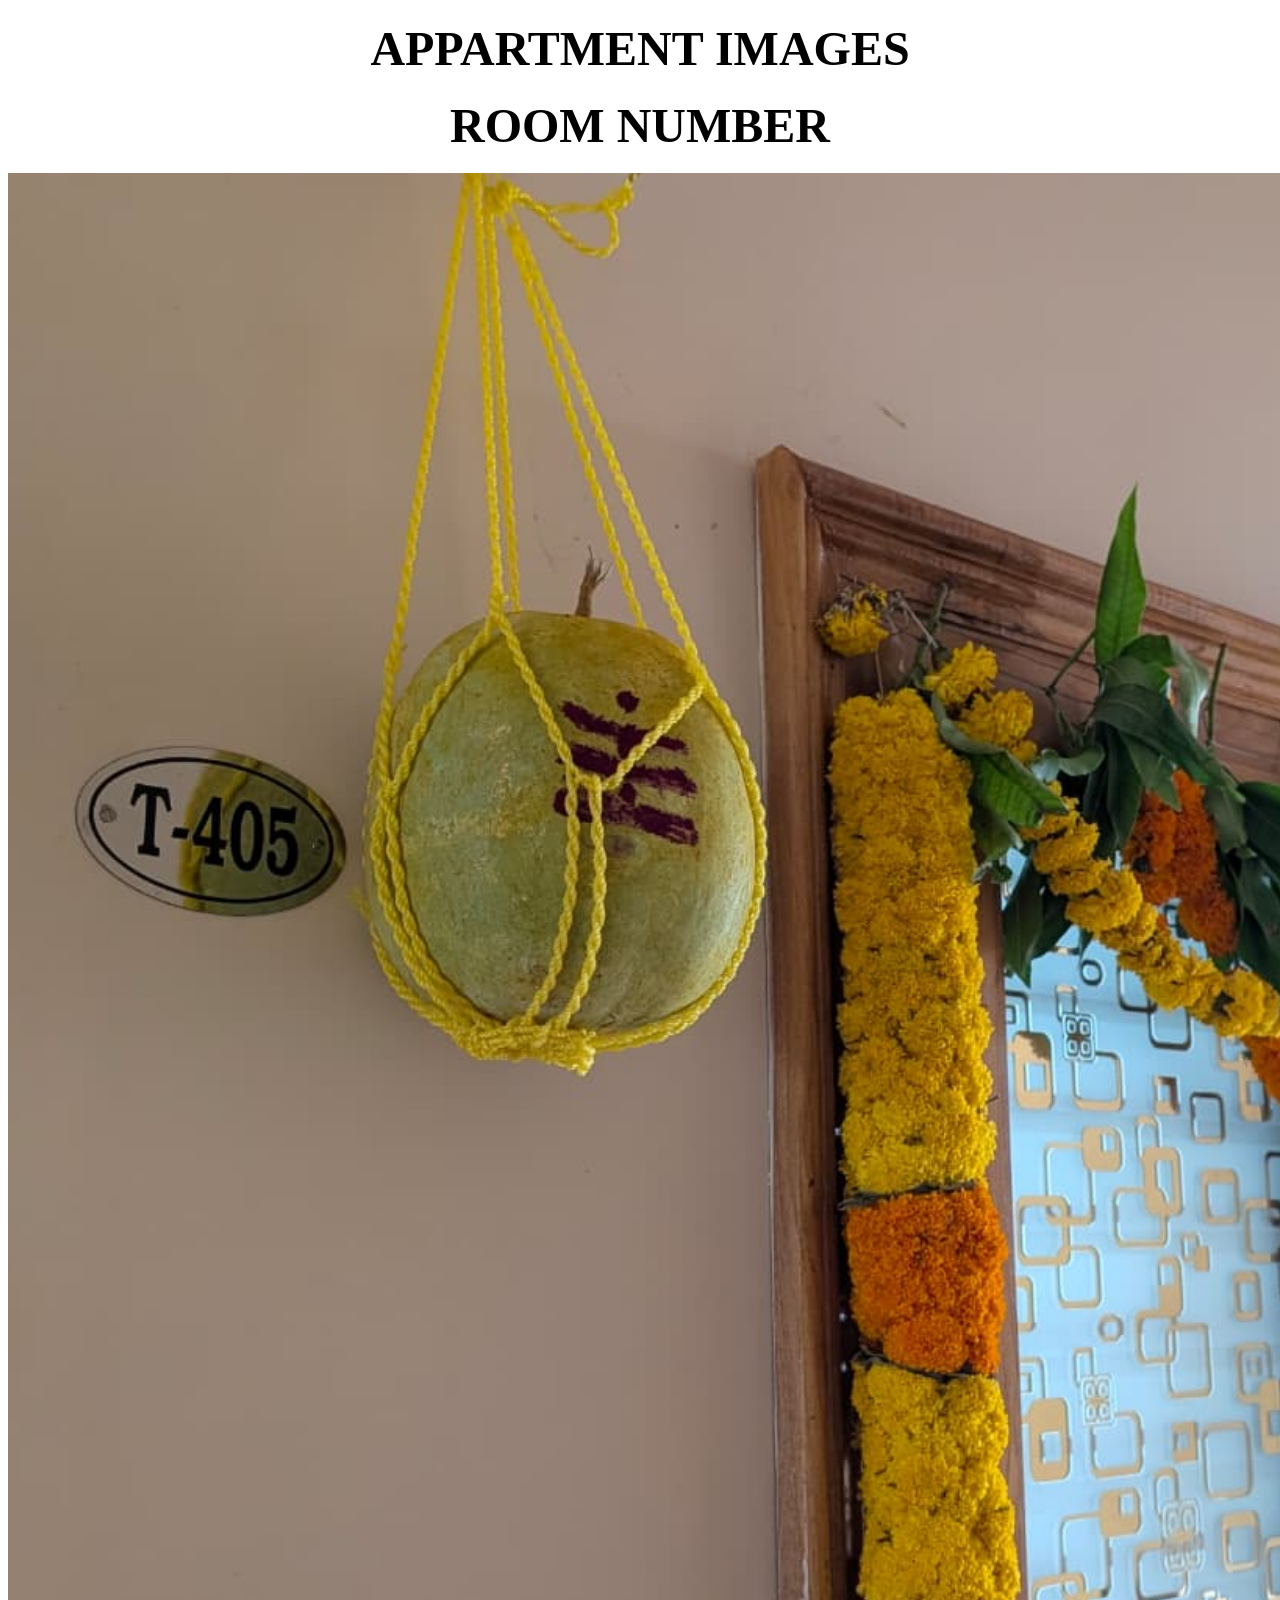
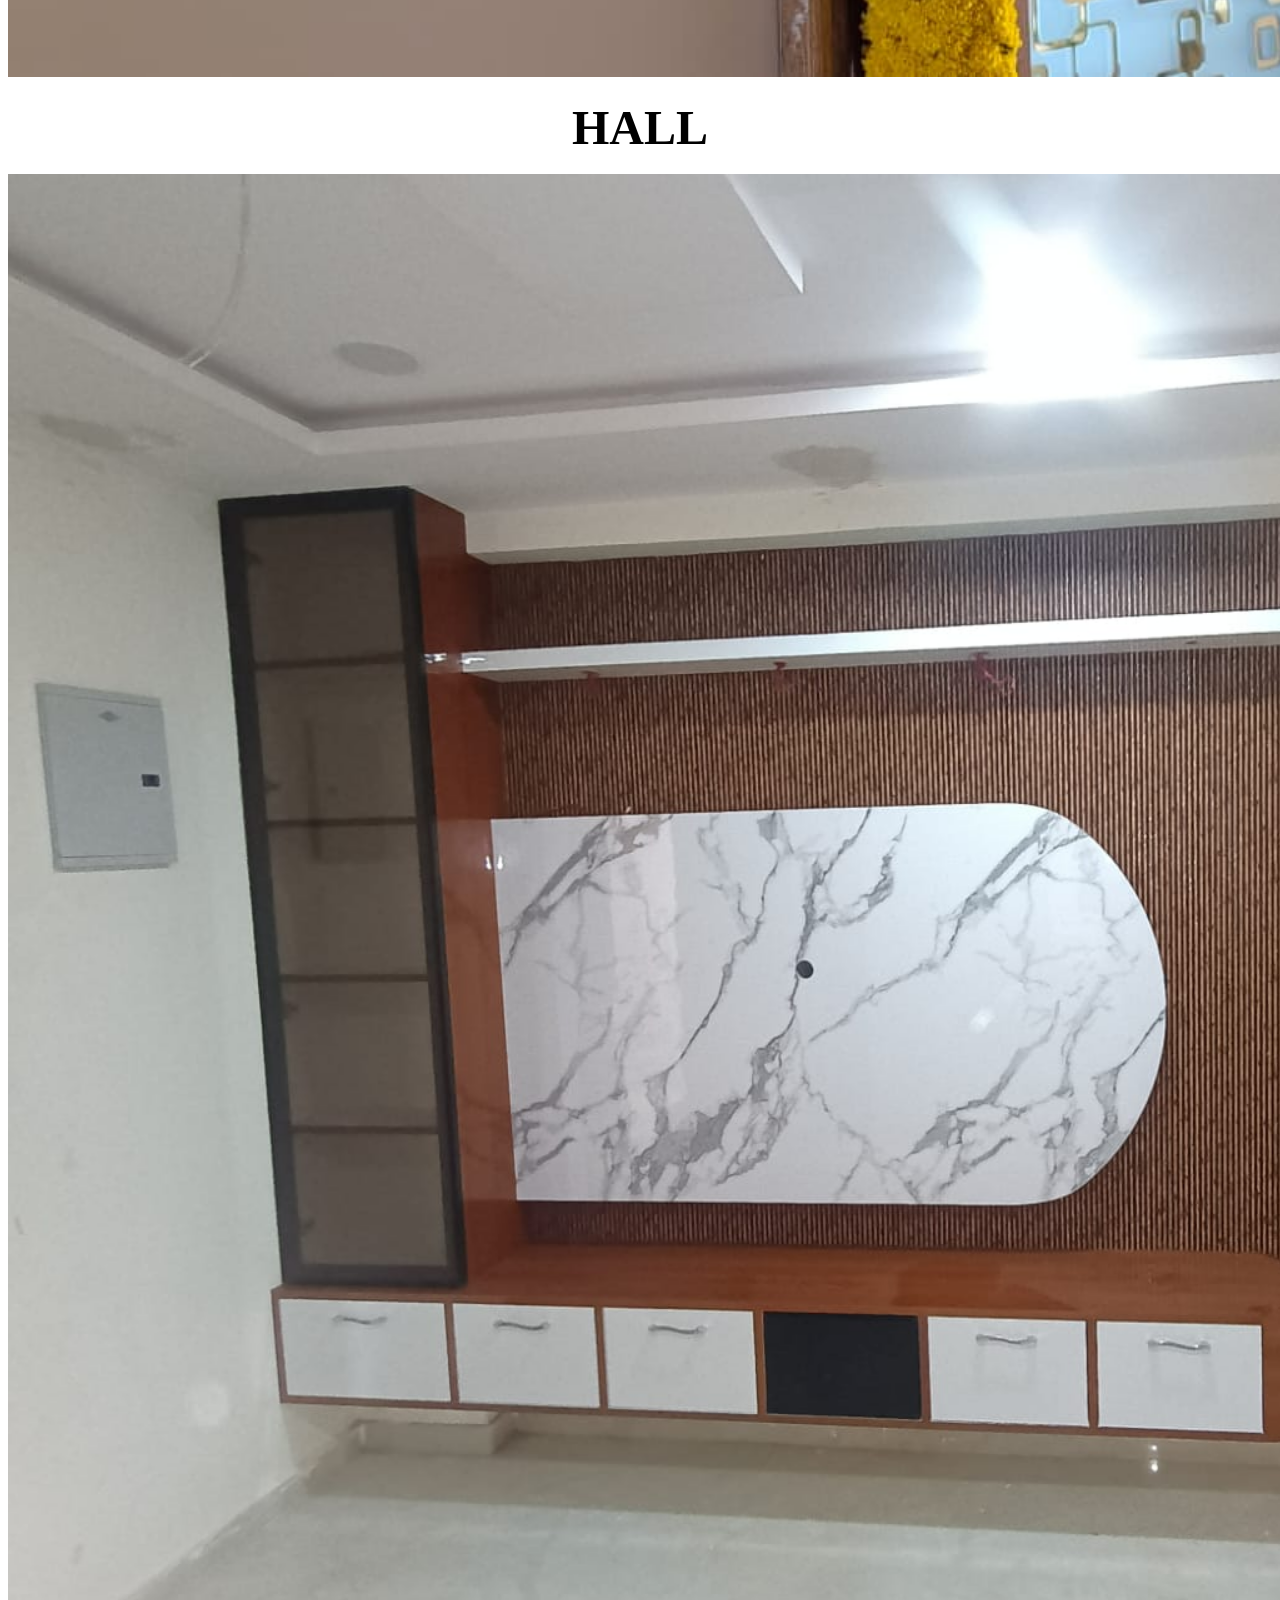
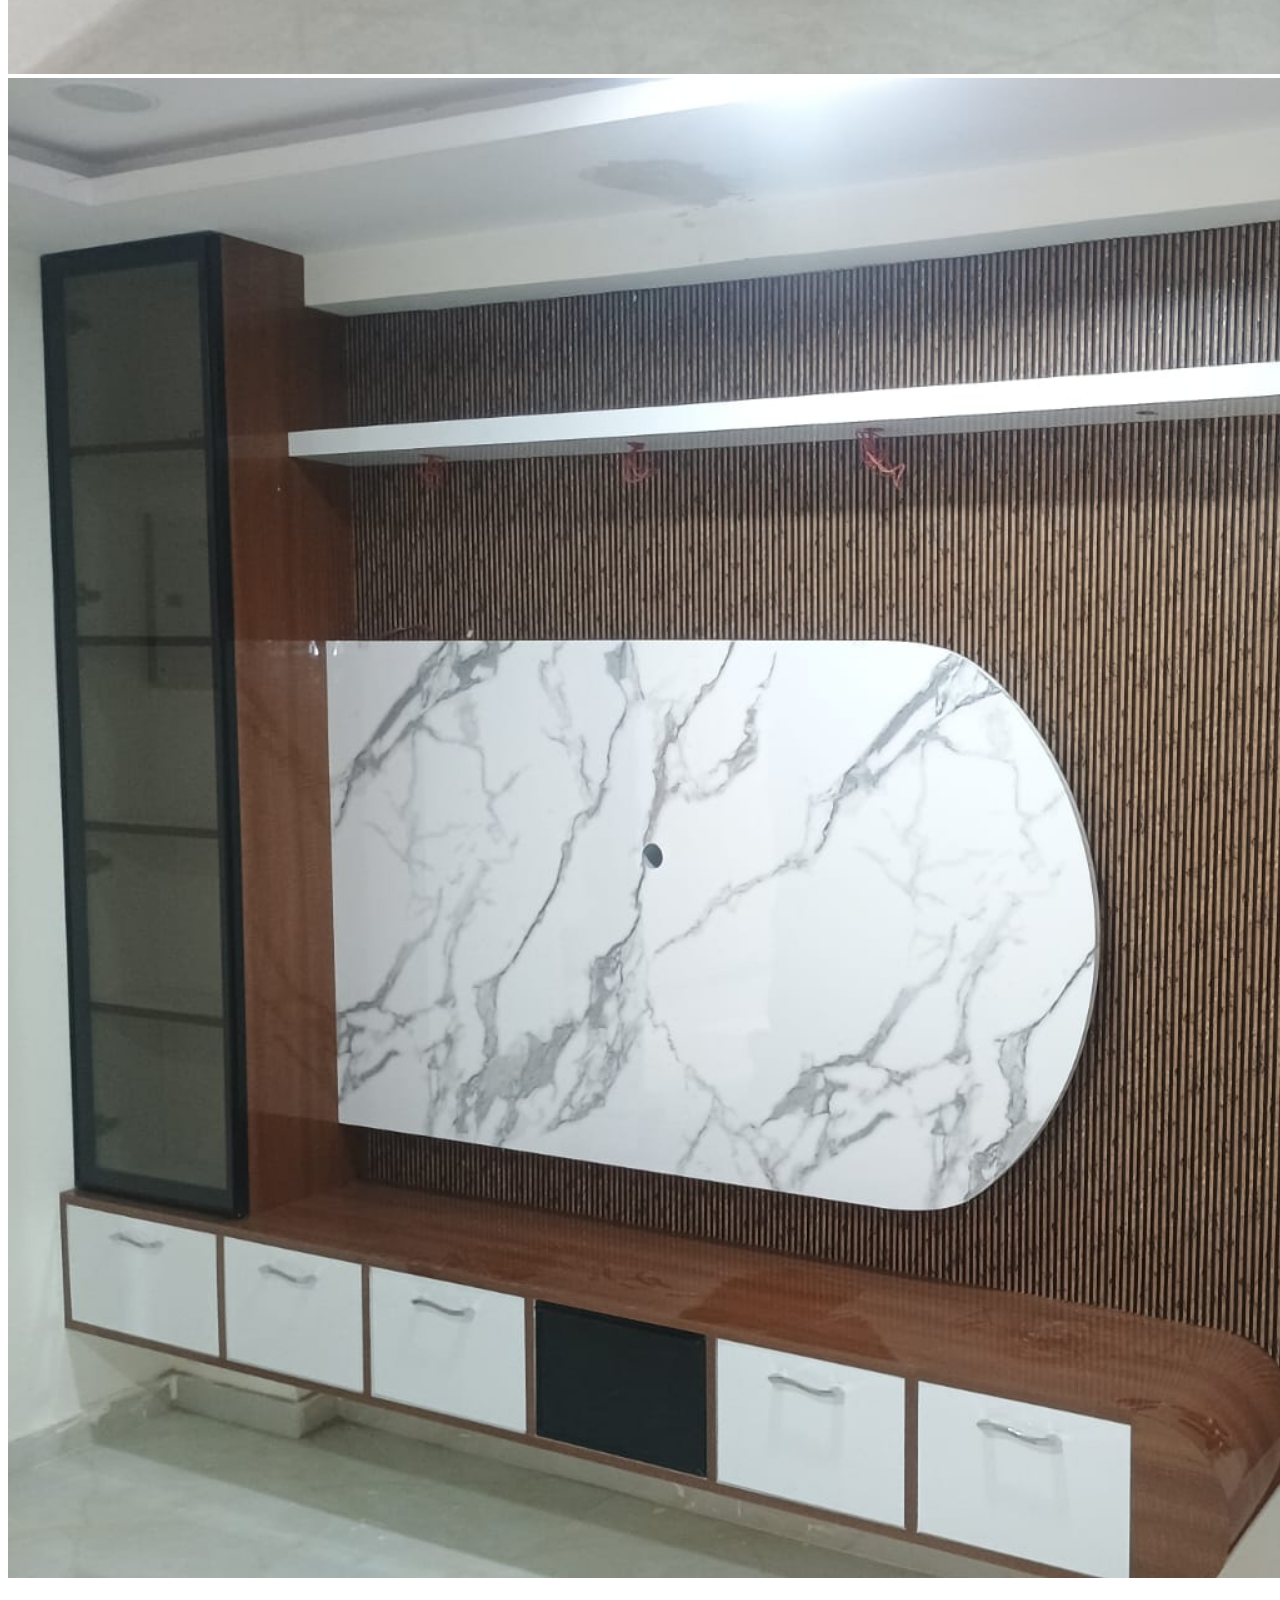
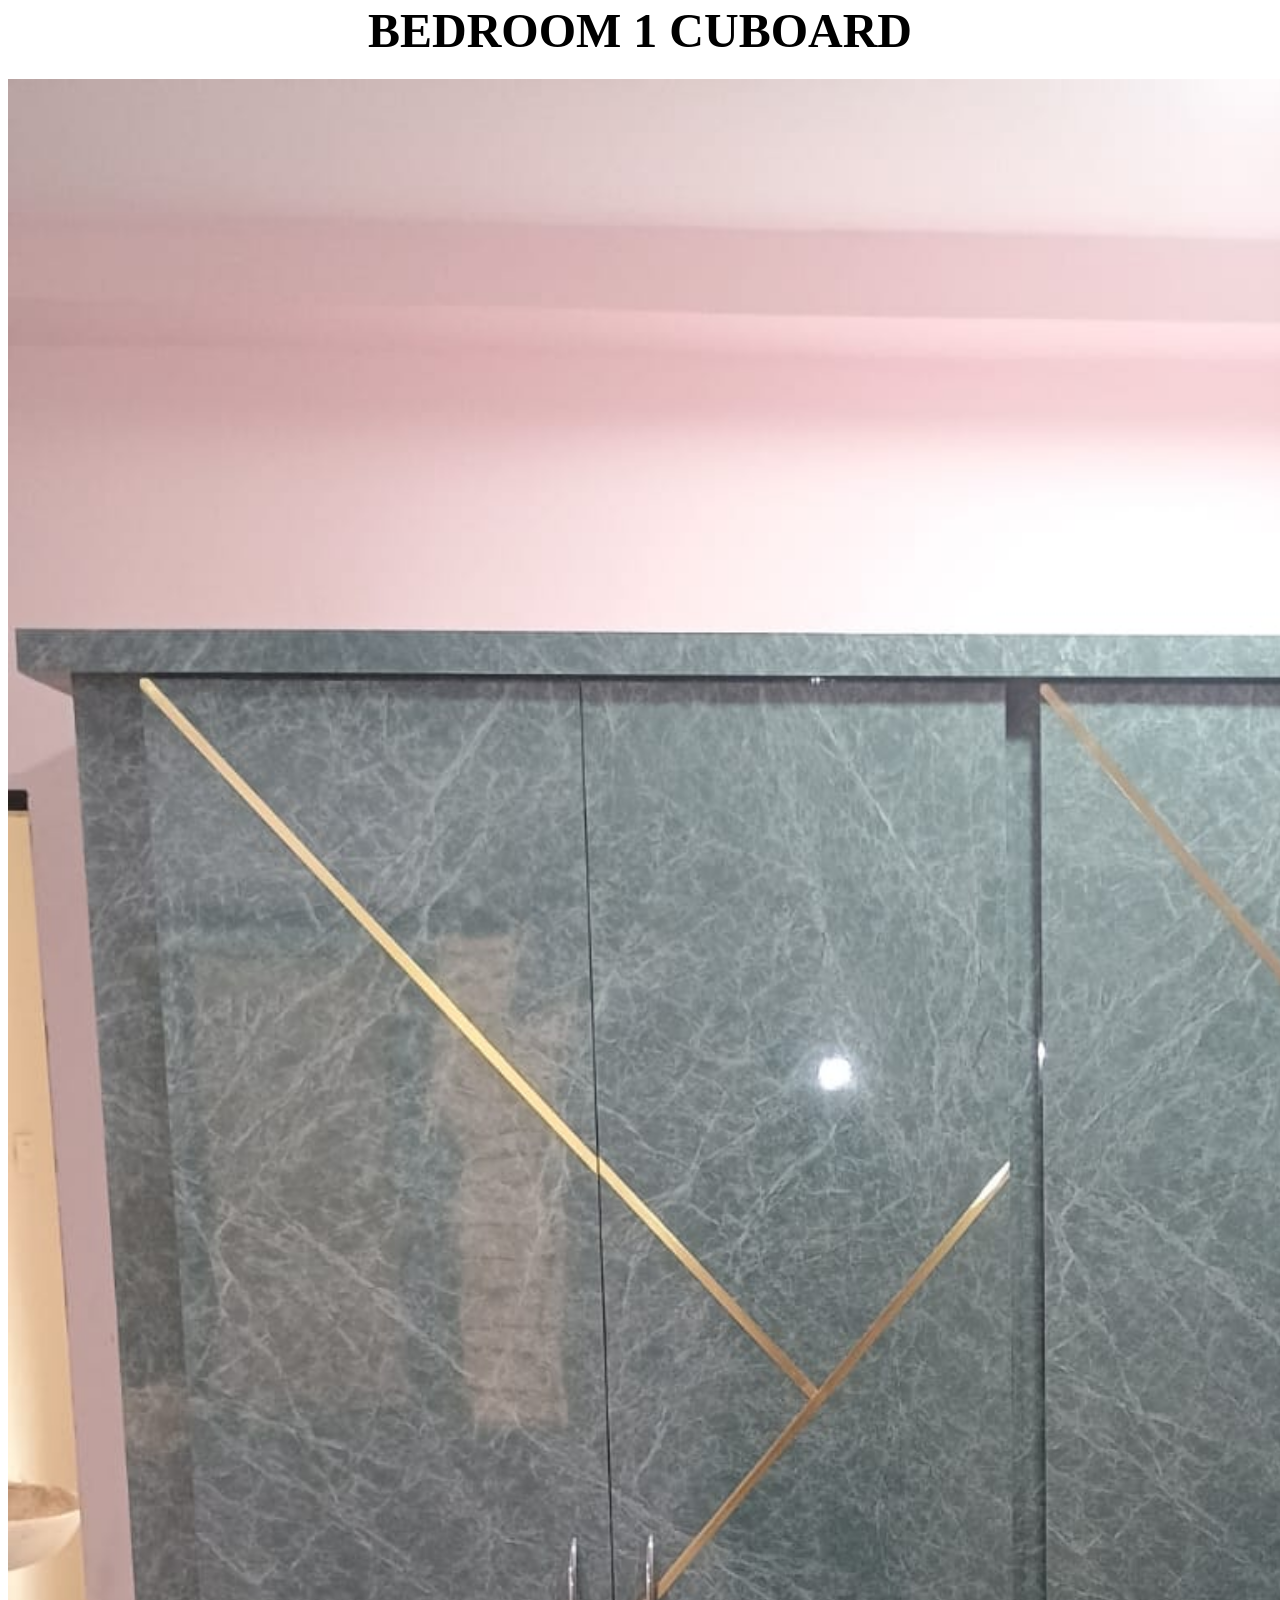
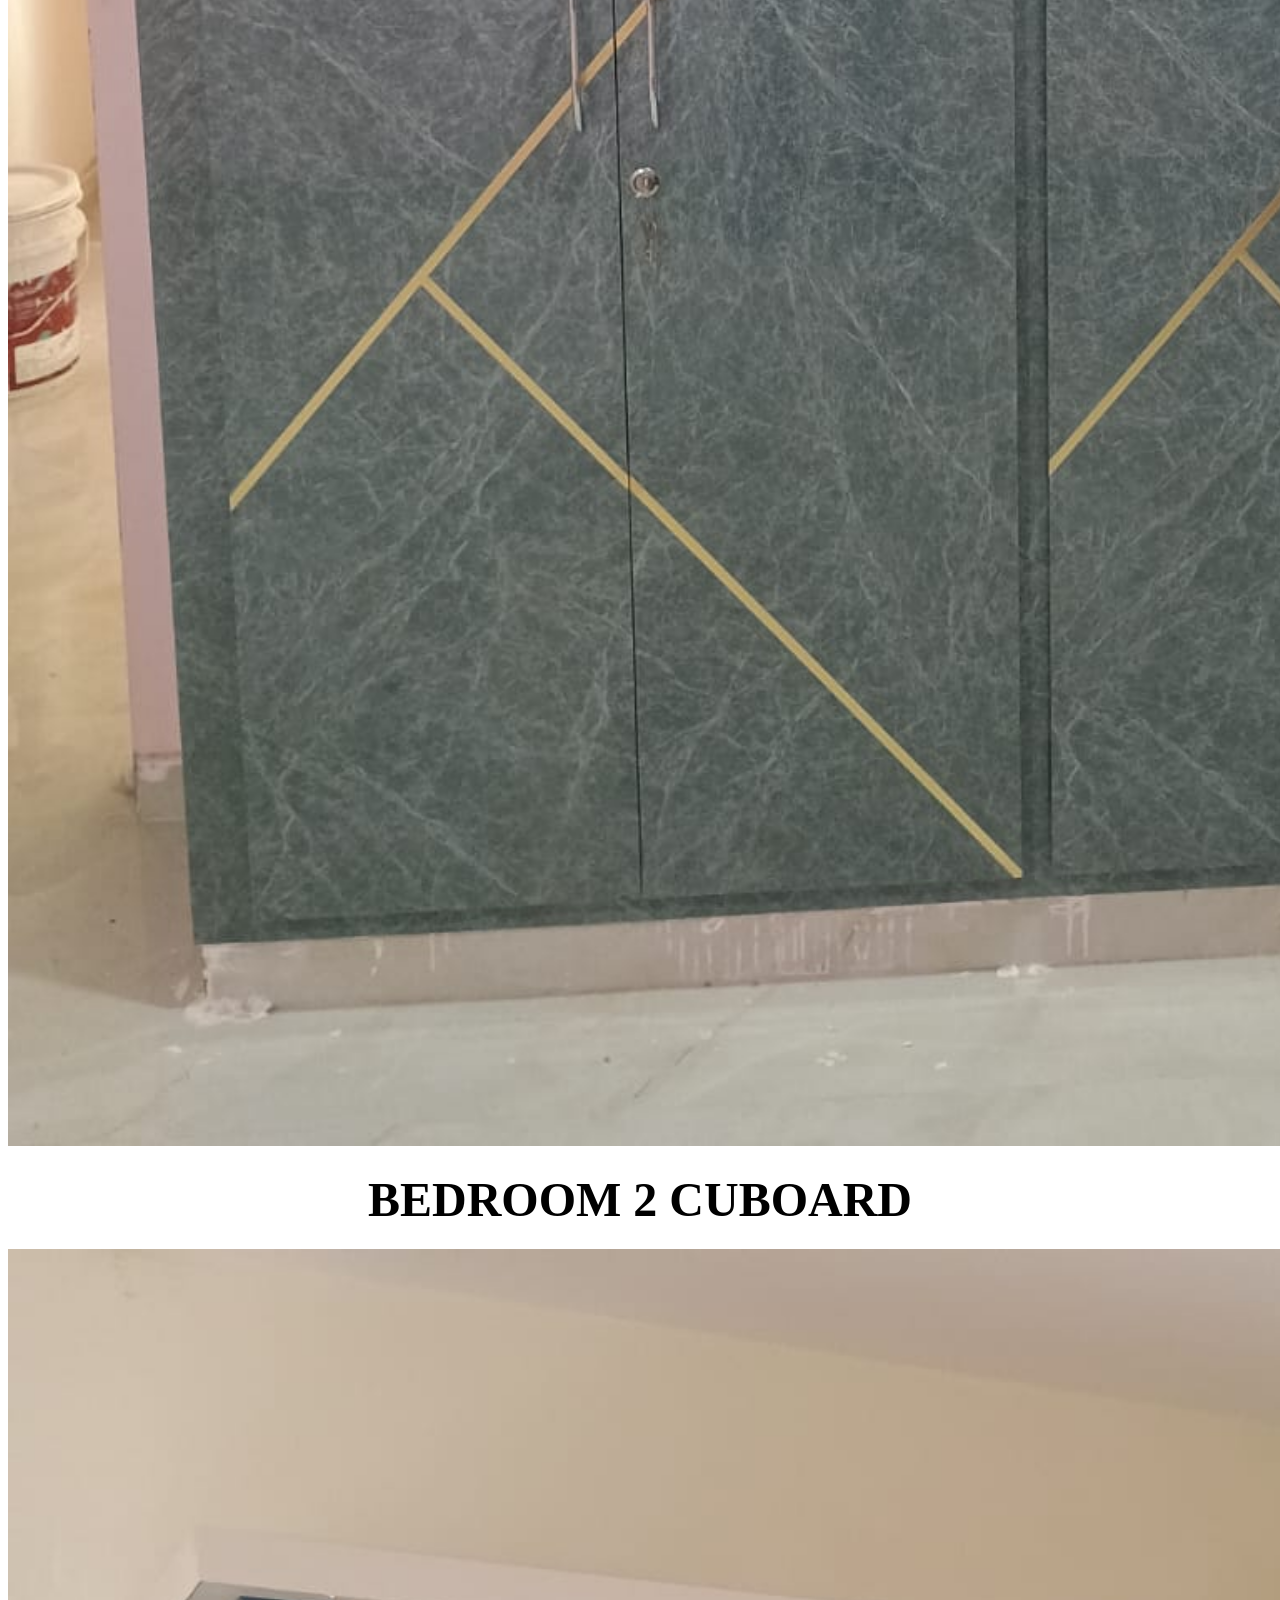
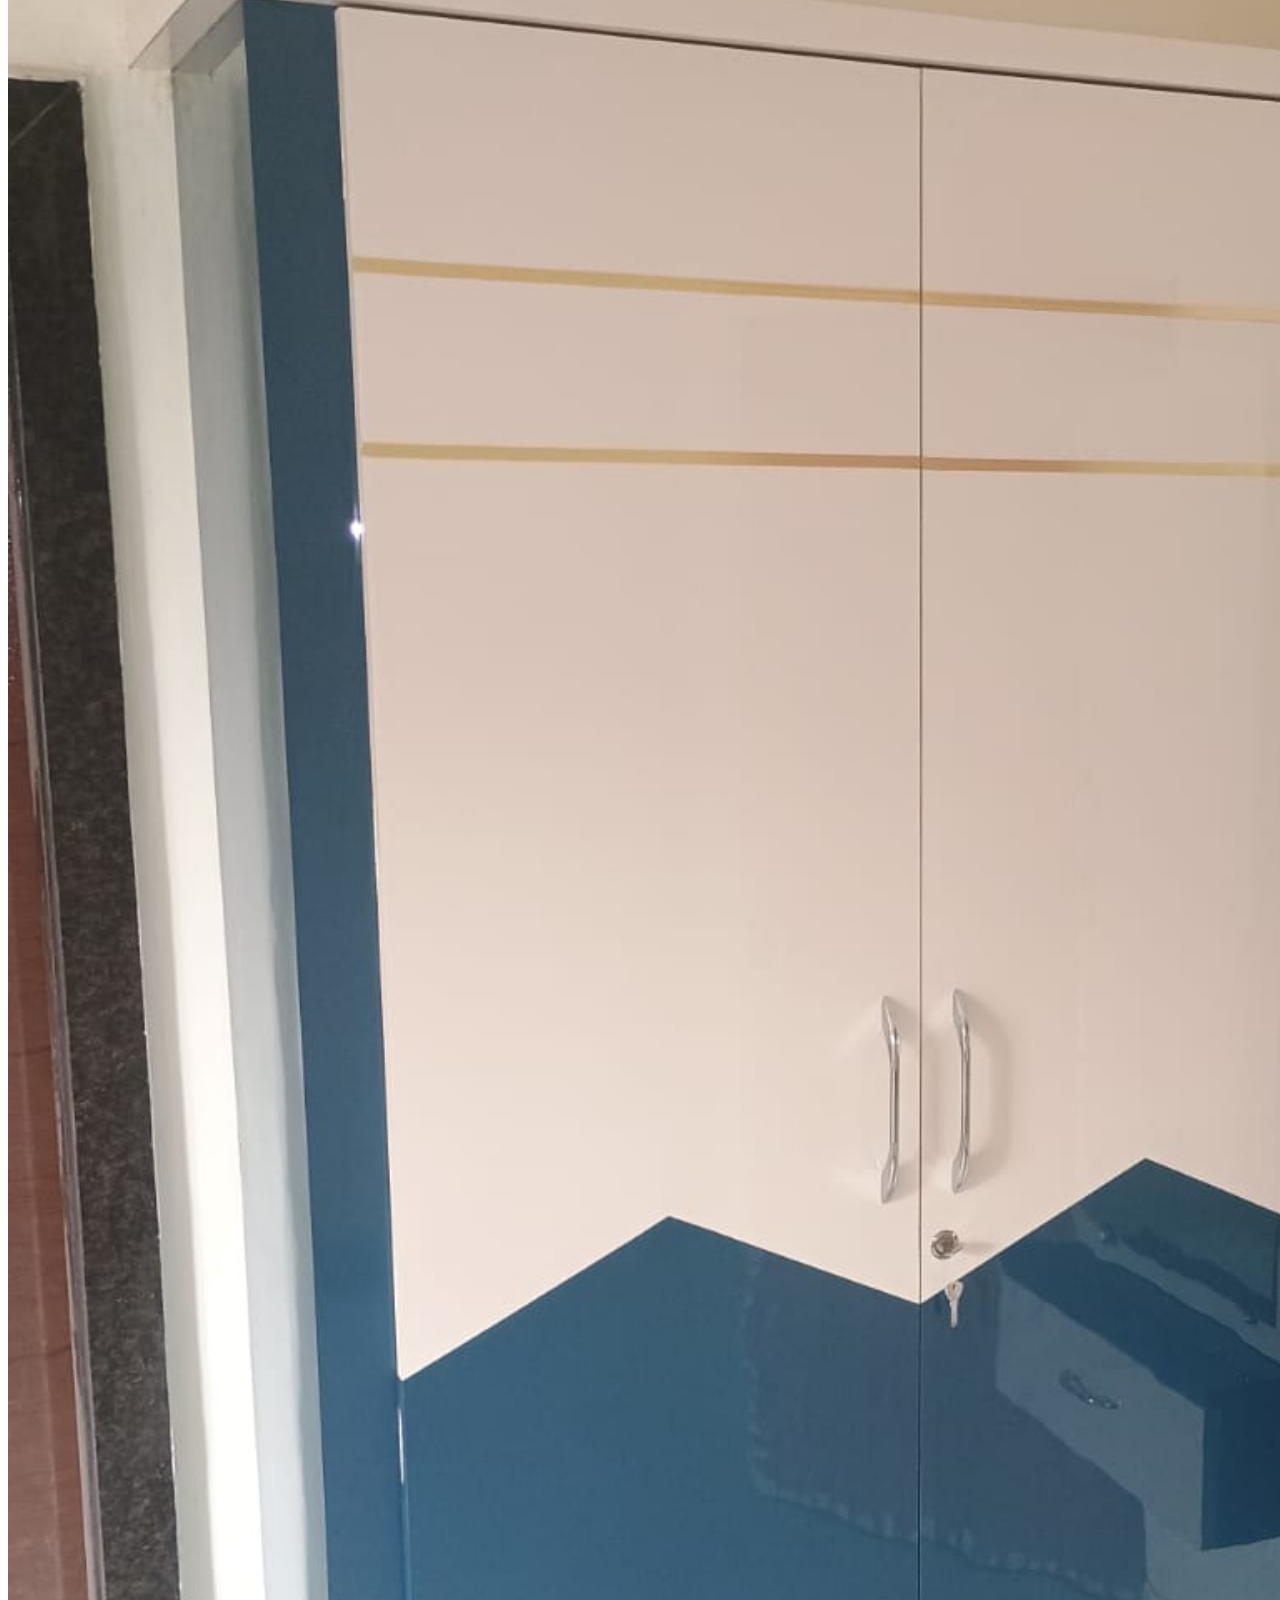
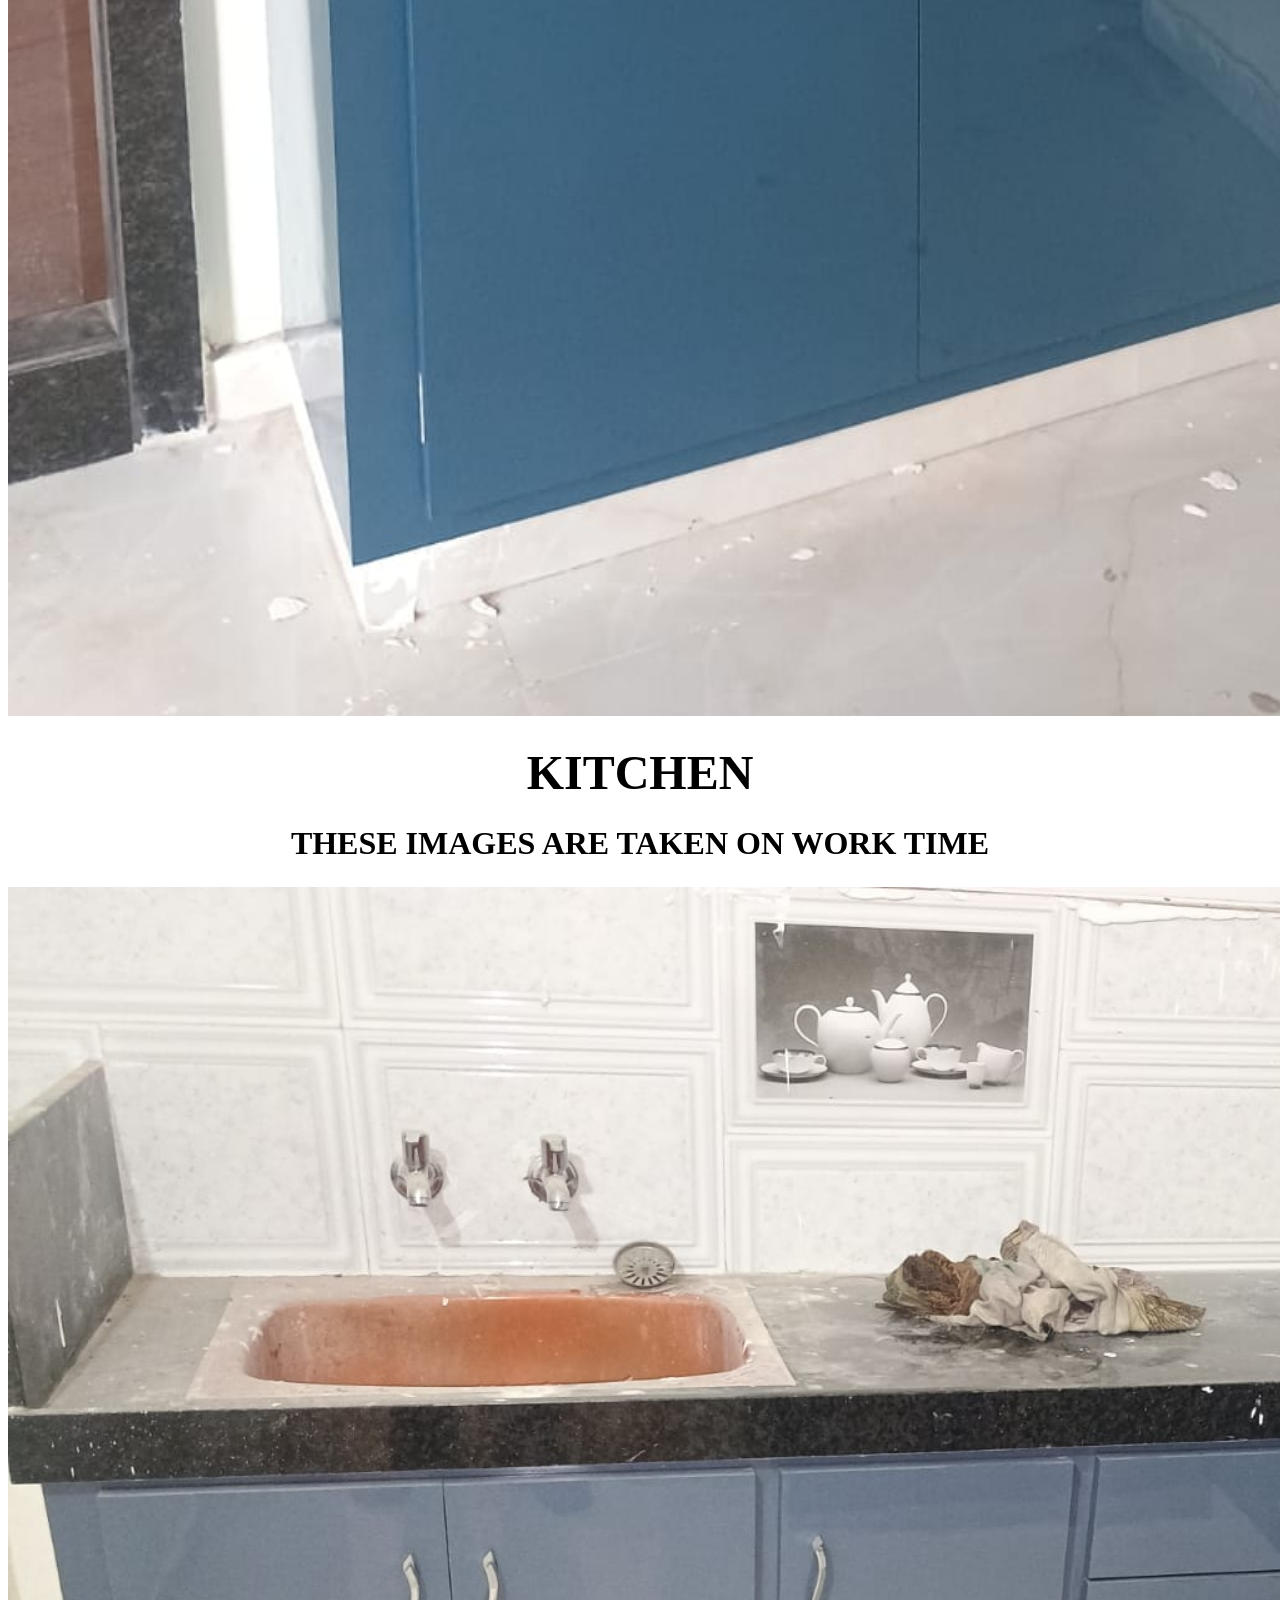
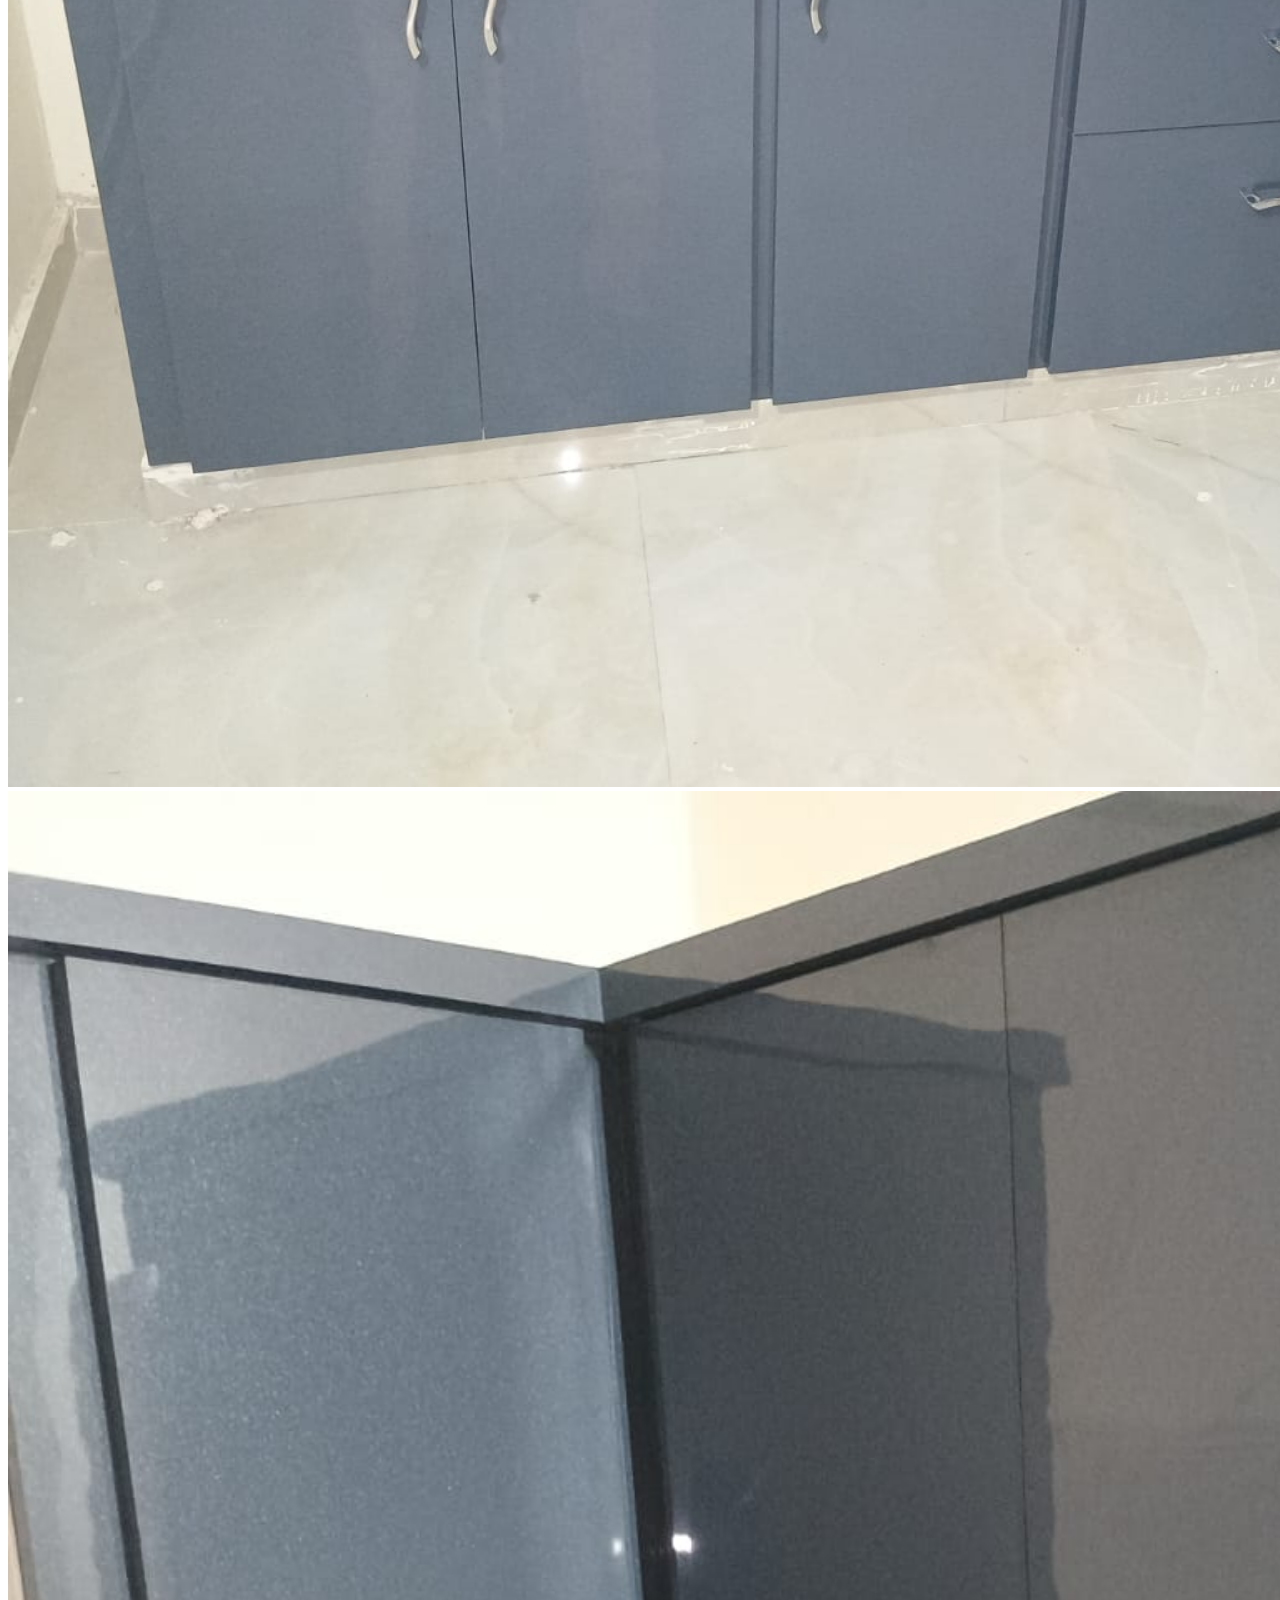
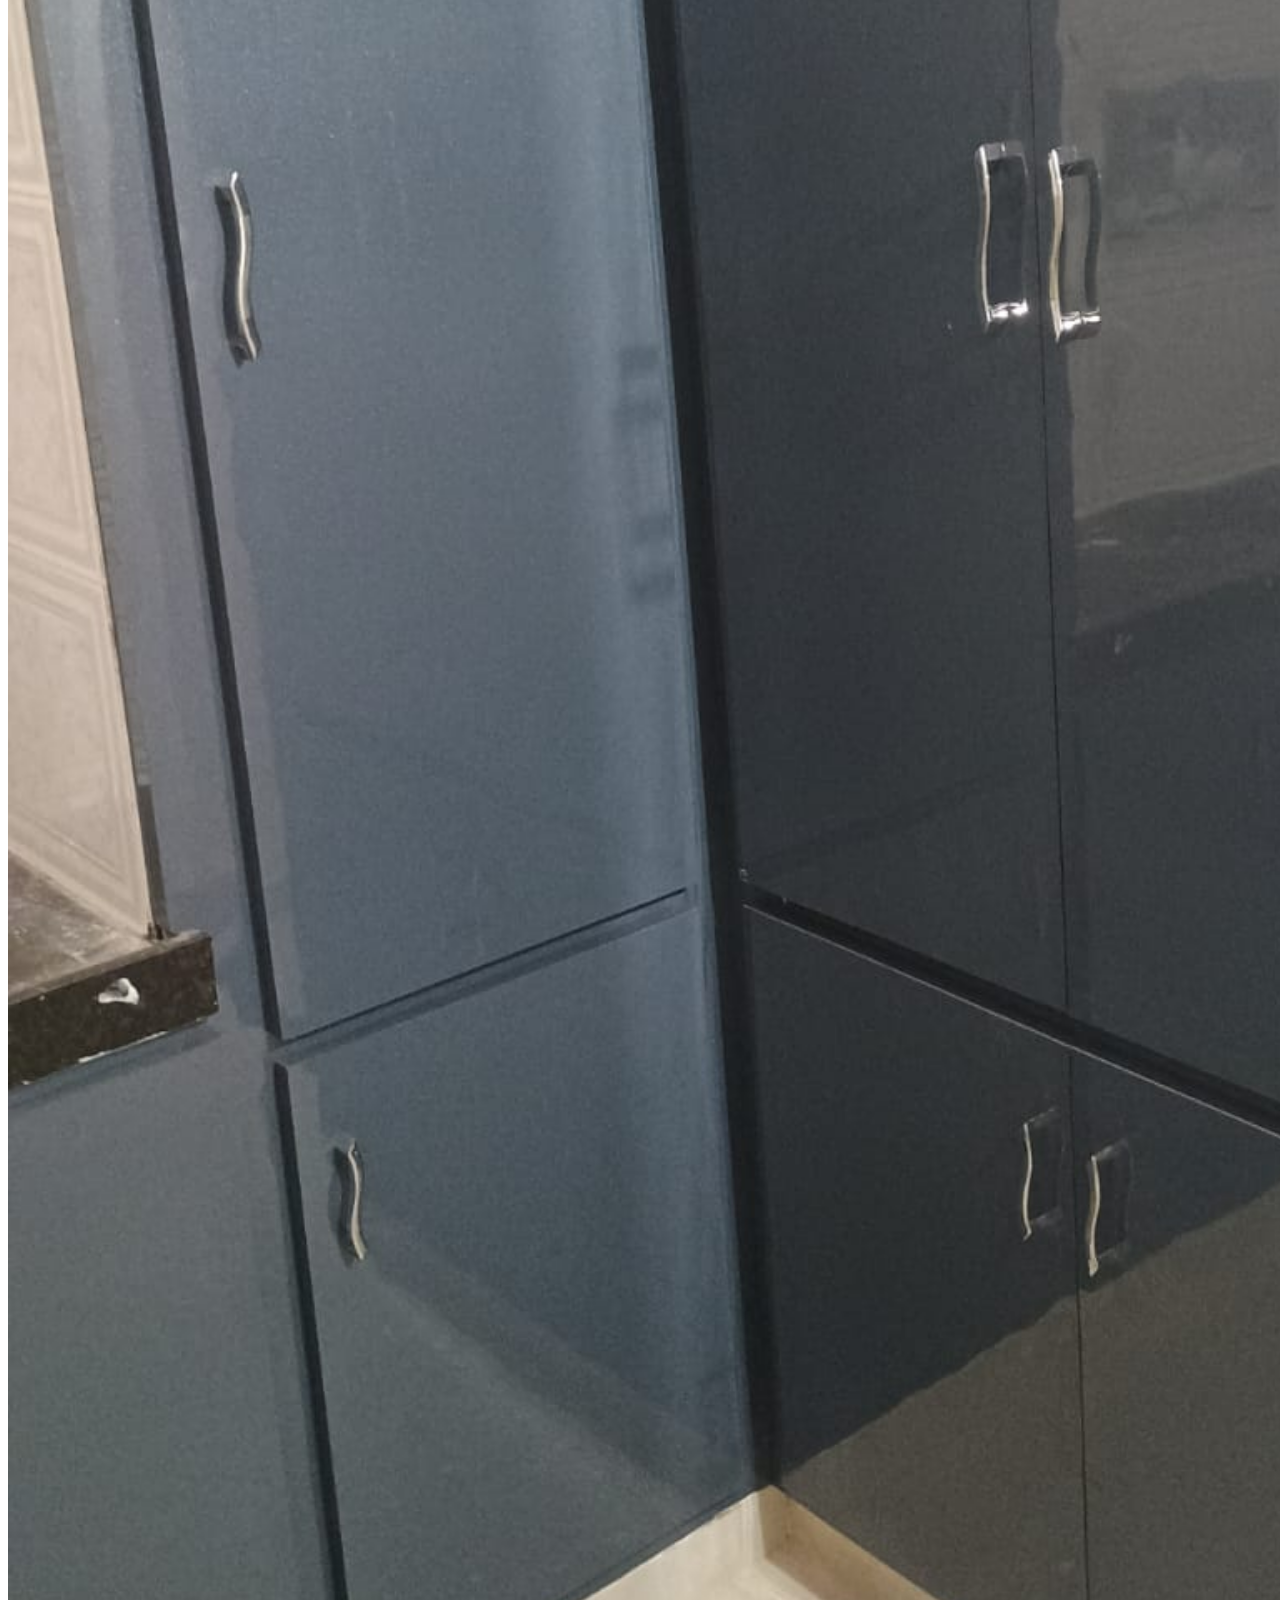
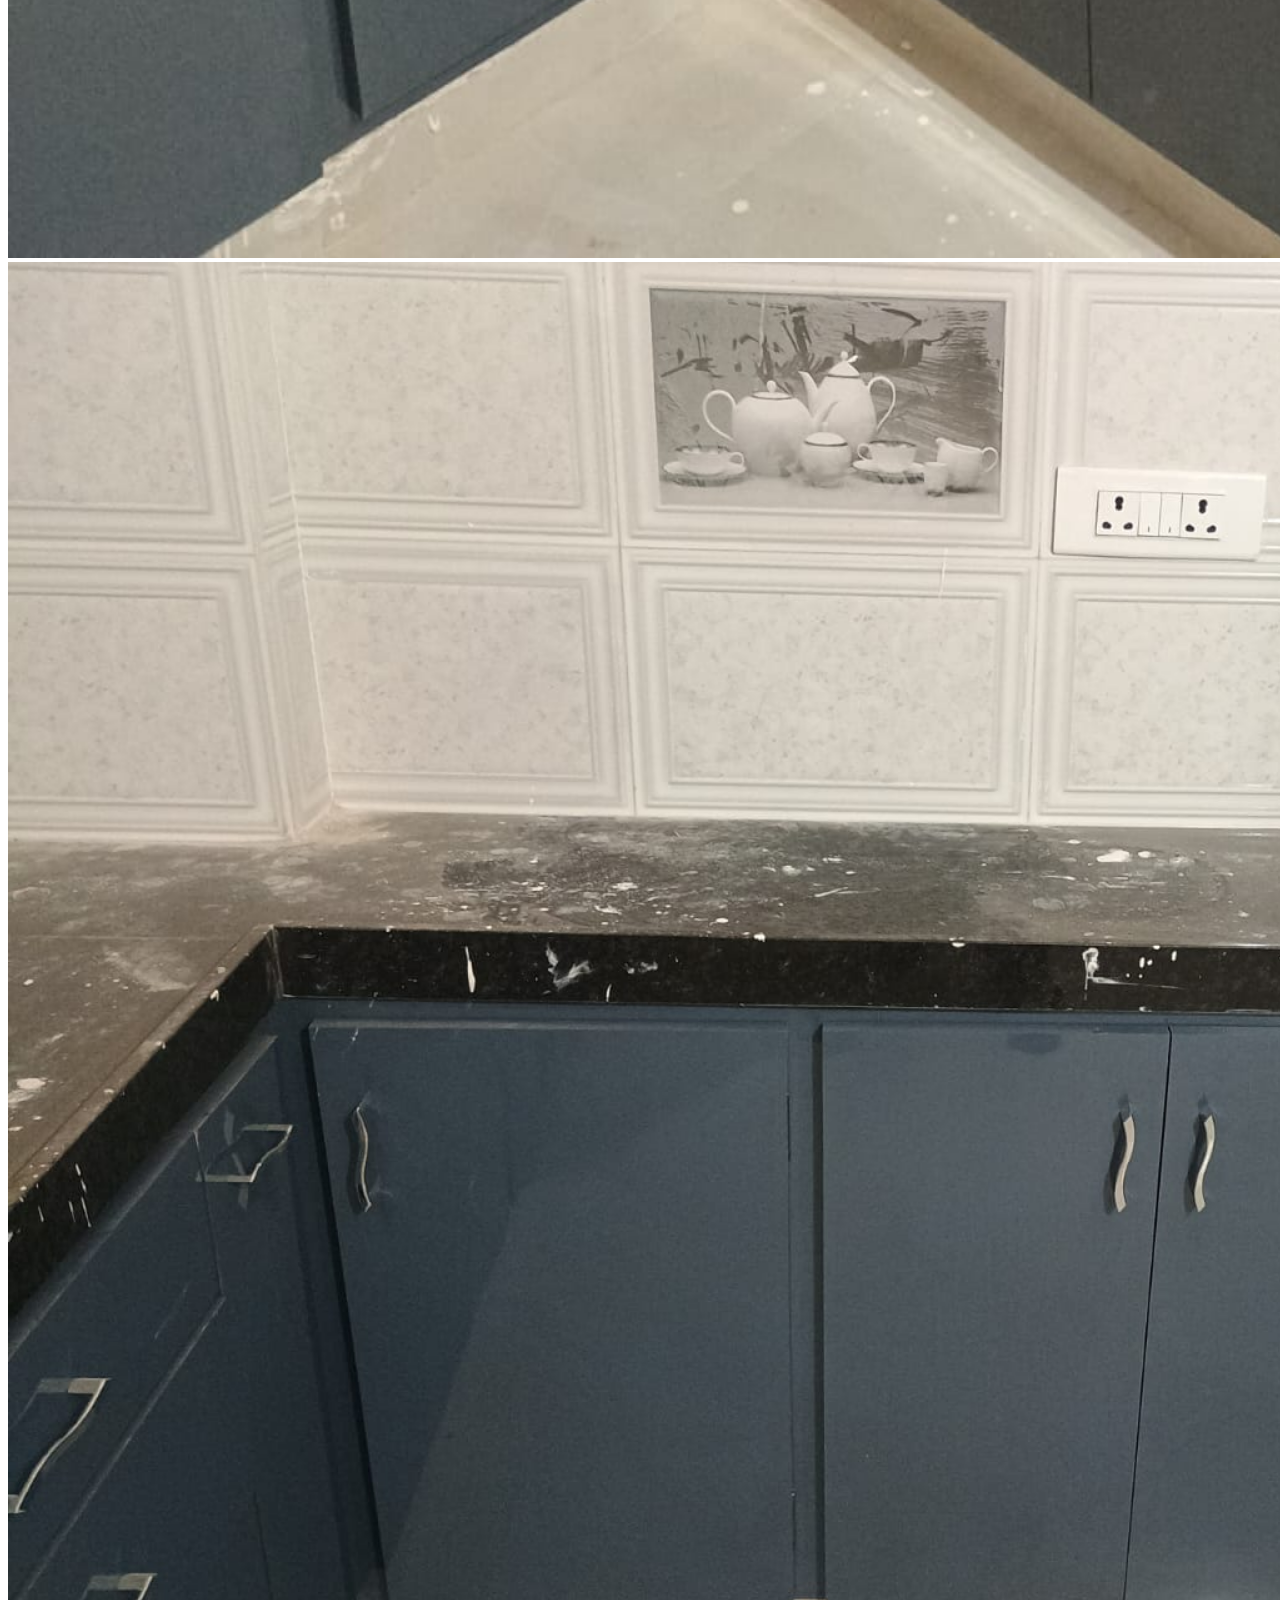
<file: addimage/index.html>
<!DOCTYPE html>
<html lang="en">
<head>
    <meta charset="UTF-8">
    <meta name="viewport" content="width, initial-scale=1.0">
    <title>Document</title>
</head>
<body>
    <div>
    <h1><font><center><font size="12">APPARTMENT IMAGES</font></center></font></h1>
</div>
    <h2><center><font size="8">ROOM NUMBER</font></center></h2>
    <img src="WhatsApp Image 2026-08-04 at 11.09.14 AM.jpeg" width="2000">

    <h3><center><font size="8">HALL</font></center></h3>
    <img src="WhatsApp Image 2026-08-04 at 11.09.14 AM (1).jpeg" width="2000">
    <img src="WhatsApp Image 2026-08-04 at 11.09.17 AM.jpeg" width="2000">

    <h4><center><font size="8">BEDROOM 1 CUBOARD</font></center></h4>
    <img src="WhatsApp Image 2026-08-04 at 11.09.15 AM.jpeg" width="2000">

    <h5><center><font size="8">BEDROOM 2 CUBOARD</font></center></h5>
    <img src="WhatsApp Image 2026-08-04 at 11.09.15 AM (1).jpeg" width="2000">

    <h6><center><font size="8">KITCHEN</font></center></h6>
    <h6><center><font size="6">THESE IMAGES ARE TAKEN ON WORK TIME</font></center></h6>
 
    <img src="WhatsApp Image 2026-08-04 at 11.09.17 AM (1).jpeg" width="2000">
    <img src="WhatsApp Image 2026-08-04 at 11.09.18 AM (1).jpeg" width="2000">
    <img src="WhatsApp Image 2026-08-04 at 11.09.18 AM.jpeg" width="2000">
<h1><center>KITCHEN ARE COMPLETELY CLEANED NOW </center></h1>
</body>
</html>
</file>
